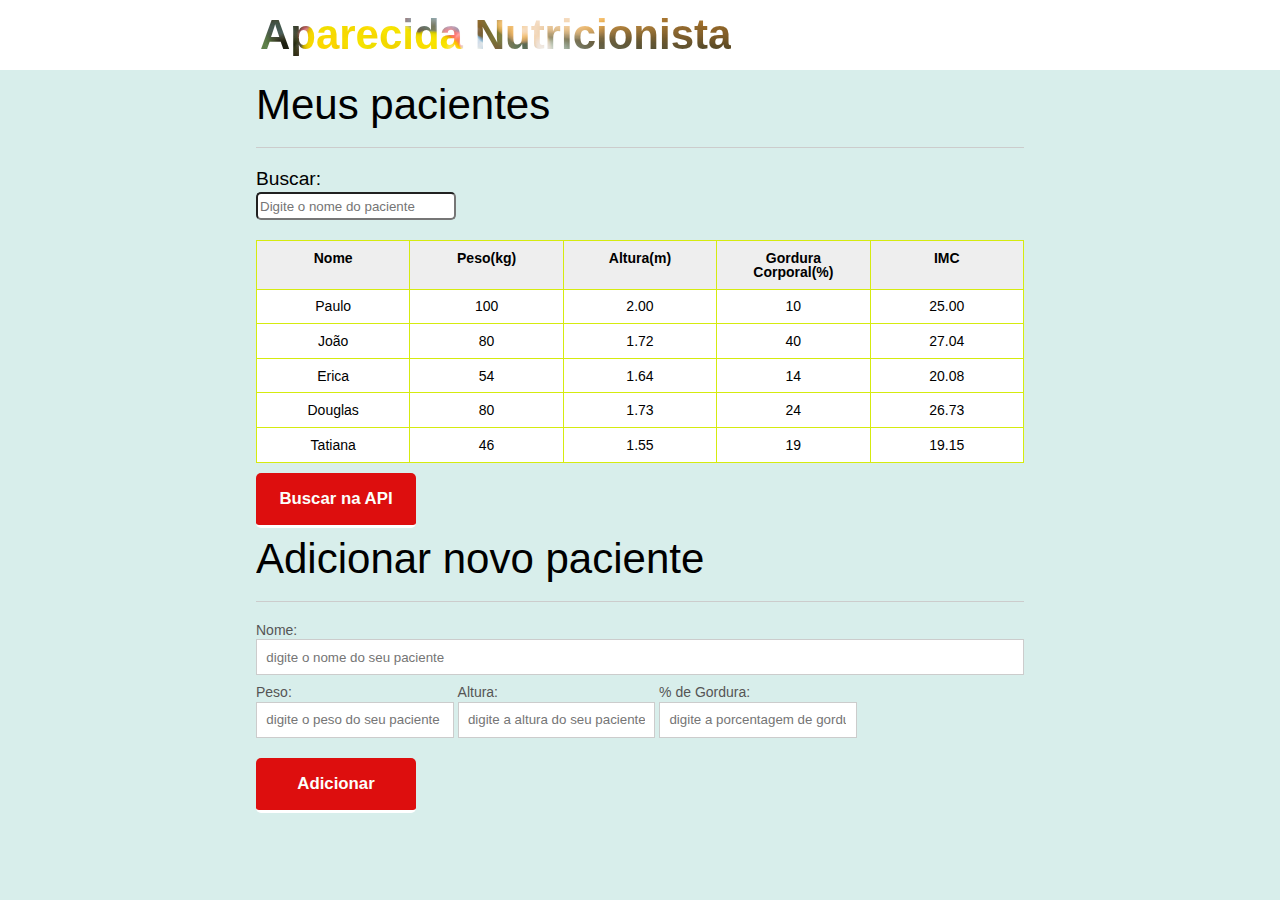
<file: index.html>
<!DOCTYPE html>
<html lang="pt-br">

<head>
	<meta charset="UTF-8">
	<title>Aparecida Nutrição</title>
	<link rel="icon" href="favicon.ico" type="image/x-icon">
	<link rel="stylesheet" type="text/css" href="css/reset.css">
	<link rel="stylesheet" type="text/css" href="css/index.css">
	
</head>

<body>

	<header>
		<div class="container">
			<h1 class="titulo">Aparecida Nutrição</h1>
		</div>
	</header>
	<main>
		<section class="container">
			<h2>Meus pacientes</h2>
			<div class="filtar">
				<label for="filtrar-tabela" class="buscar">Buscar:</label>
				<input type="text" name="filtro" id="filtrar-tabela" placeholder="Digite o nome do paciente">
			</div>
			<table>
				<thead>
					<tr>
						<th>Nome</th>
						<th>Peso(kg)</th>
						<th>Altura(m)</th>
						<th>Gordura Corporal(%)</th>
						<th>IMC</th>
					</tr>
				</thead>
				<tbody id="tabela-pacientes">
					<tr class="paciente" id="primeiro-paciente">
						<td class="info-nome">Paulo</td>
						<td class="info-peso">100</td>
						<td class="info-altura">2.00</td>
						<td class="info-gordura">10</td>
						<td class="info-imc">0</td>
					</tr>

					<tr class="paciente" id="segundo-paciente">
						<td class="info-nome">João</td>
						<td class="info-peso">80</td>
						<td class="info-altura">1.72</td>
						<td class="info-gordura">40</td>
						<td class="info-imc">0</td>
					</tr>

					<tr class="paciente" id="terceiro-paciente">
						<td class="info-nome">Erica</td>
						<td class="info-peso">54</td>
						<td class="info-altura">1.64</td>
						<td class="info-gordura">14</td>
						<td class="info-imc">0</td>
					</tr>

					<tr class="paciente" id="quarto-paciente">
						<td class="info-nome">Douglas</td>
						<td class="info-peso">80</td>
						<td class="info-altura">1.73</td>
						<td class="info-gordura">24</td>
						<td class="info-imc">0</td>
					</tr>
					<tr class="paciente" id="quinto-paciente">
						<td class="info-nome">Tatiana</td>
						<td class="info-peso">46</td>
						<td class="info-altura">1.55</td>
						<td class="info-gordura">19</td>
						<td class="info-imc">0</td>
					</tr>
				</tbody>
			</table>
			<span id="erro-ajax" class="invisivel" >!Erro ao buscar pacientes!</span>
			<button id="buscar-paciente" class="botao bto-principal">Buscar na API</button>
		</section>
	</main>
	<section class="container">
		<h2 id="titulo-form">Adicionar novo paciente</h2>
		<ul id="mensagens-erro">
			<li></li>
		</ul>
		<form id="form-adiciona">
			<div>
				<label for="nome">Nome:</label>
				<input id="nome" name="nome" type="text" placeholder="digite o nome do seu paciente" class="campo">
			</div>
			<div class="grupo">
				<label for="peso">Peso:</label>
				<input id="peso" name="peso" type="text" placeholder="digite o peso do seu paciente"
					class="campo campo-medio">
			</div>
			<div class="grupo">
				<label for="altura">Altura:</label>
				<input id="altura" name="altura" type="text" placeholder="digite a altura do seu paciente"
					class="campo campo-medio">
			</div>
			<div class="grupo">
				<label for="gordura">% de Gordura:</label>
				<input id="gordura" type="text" placeholder="digite a porcentagem de gordura do seu paciente"
					class="campo campo-medio">
			</div>

			<button id="adicionar-paciente" class="botao bto-principal">Adicionar</button>
		</form>
	</section>
	<script src="./js/main.js"></script>
	<script src="./js/form.js"></script>
	<script src="./js/removerPacJs.js" ></script>
	<script src="./js/buscar.js" ></script>
	<script src="./js/buscar-pacientes.js" ></script>
</body>

</html>
</file>
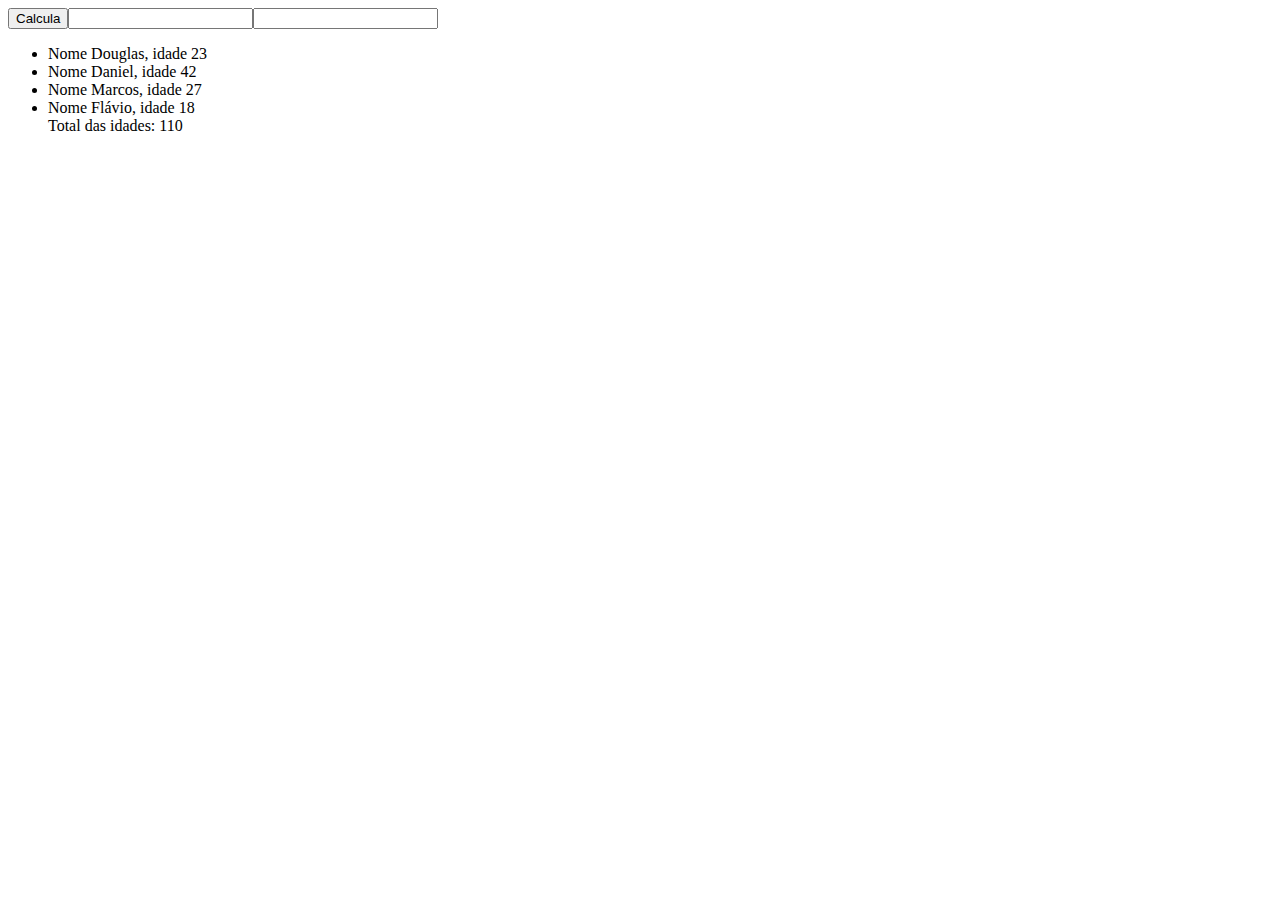
<file: tabuada.html>
<!DOCTYPE html>
<html lang="en">
<head>
    <meta charset="UTF-8">
    <meta name="viewport" content="width=device-width, initial-scale=1.0">
    <title>Document</title>
</head>
<body>
    <button class="botao">Calcula</button><input class="numero"><input class="tabuada"><span class="resultado"></span>
<script>

    function buscaElemento(seletor) {
        return document.querySelector(seletor);
    }

    function aplicaTabuada(numero, tabuada) {

        return numero * tabuada;
    }

    var botao = buscaElemento('.botao');
    var numero = buscaElemento('.numero');
    var tabuada = buscaElemento('.tabuada');
    var resultado = buscaElemento('.resultado');

    botao.addEventListener('click', () => {

        resultado.textContent = aplicaTabuada(numero.value, tabuada.value);

    });


</script>

<ul>
    <li class="convidado">
        Nome <span class="nome">Douglas</span>,
        idade <span class="idade">23</span>
    </li>
    <li class="convidado">
        Nome <span class="nome">Daniel</span>,
        idade <span class="idade">42</span>
    </li>    
    <li class="convidado">
        Nome <span class="nome">Marcos</span>,
        idade <span class="idade">27</span>
    </li>    
    <li class="convidado">
        Nome <span class="nome">Flávio</span>,
        idade <span class="idade">18</span>
    </li>

    Total das idades: <span class="total"></span>
</ul>

<script>

    /* esta função isola a responsabilidade de converter cada elemento do DOM em um convidado.
Esse convidado é um objeto JavaScript com as propriedade nome e idade. 
Se alguém em nosso código quiser ler facilmente a lista de convidados, basta chamar esse método que retornará uma lista de objetos já mastigada para se trabalhar.
        */
    function criaListaDeConvidados() {

        var itens = document.querySelectorAll('.convidado');

        var convidados = [];

        for(var i = 0; i < itens.length; i++) {

            var convidado = {
                nome:  itens[i].querySelector('.nome').textContent,
                idade: parseInt(itens[i].querySelector('.idade').textContent)
            };

            convidados.push(convidado);
        }

        return convidados;
    }

 /* essa função tem como responsabilidade extrair o total da lista de convidados retornando-o para quem chamá-la. 
Isso é interessante, porque quem receber o resultado pode querer exibir na tela com um `alert`,
`console.log` ou até mesmo atualizando essa informação em algum elemento da página.*/

    function calculaTotalDasIdades(convidados) {

        var total = 0;

        for(var i = 0; i < convidados.length; i++) {

            total+=convidados[i].idade;
        }

        return total;

    }

       /* essa função tem como responsabilidade receber um total qualquer e exibí-lo no HTML */
    function exibeTotalDasIdades(total) {
        document.querySelector('.total').textContent = total;    
    }

/* usando nossas funções. Veja que uma pessoa fora do universo da programação 
está mais inclinada a entender o que essas instruções fazem devido aos nomes autoexplicativos. */

    var convidados = criaListaDeConvidados();
    var totalDasIdades = calculaTotalDasIdades(convidados);
    exibeTotalDasIdades(totalDasIdades);

</script>
</body>
</html>
</file>
<file: css/index.css>
* {
	box-sizing: border-box;
}

body {
	font-family: "Helvetica Neue", "Helvetica", Helvetica, Arial, sans-serif;
	font-size: 14px;
	background-color: #d8eeeb;
}

header {
	background-color: #ffffff;
	height: 5em;
	margin-bottom: 1em;

}

header h1 {
	background-image: url(../img/pexels-ryutaro-tsukata-6249503.jpg);
	background-size: cover;
	-webkit-background-clip: text;
	-webkit-text-fill-color: transparent;
	font-size: 3em;
	display: inline-block;
	vertical-align: middle;
	font-weight: 700;



}

header h2 {
	font-size: 2em;
	display: inline-block;
	vertical-align: middle;
}

header .container:before {
	content: '';
	display: inline-block;
	height: 100%;
	vertical-align: middle;
}

.container {
	width: 60%;
	height: 100%;
	margin: 0 auto;
}

section {
	margin: 2em 0;
	overflow: hidden;
}

section h2 {
	font-size: 3em;
	display: block;
	padding-bottom: .5em;
	border-bottom: 1px solid #ccc;
	margin-bottom: .5em;
}

table {
	width: 100%;
	margin-bottom: .5em;
	table-layout: fixed;
	background-color: #fff;

}

td,
th {
	padding: .7em;
	border: 1px solid #d5eb0f;
	text-align: center;
}

th {
	font-weight: bold;
	background-color: #EEE;
}

label {
	color: #555;
	display: block;
	margin-bottom: .2em;
}


.campo {
	margin: 0;
	padding-bottom: 1em;
	border: 1px solid #ccc;
	padding: .7em;
	width: 100%;
}

.campo-medio {

	display: inline-block;
	gap: 0.5rem;
}

.grupo {
	display: inline-block;
	width: 32.%;
	padding: 10px 0px;
}

button {
	border-radius: 5px;
	display: block;
	padding: 1rem;
	border: 0;
	border-bottom: 3px solid;
	font-size: 1.2em;
	cursor: pointer;
	color: #fcfffb;
	background-color: #dd0e0e;
	border-color: #ffffff;
	width: 10rem;
	clear: both;
	margin: 10px 0px;
	text-align: center;
	align-self: auto;
	font-weight: 700;

}

button:active {
	margin-top: 0px;
	border: 0;
}

button[disabled=disabled],
button:disabled {
	background-color: gray;
	border-color: darkgray;

}

.adicionar-paciente {
	margin-top: 30px;
}

.campo-invalido {
	border: 1px solid red;
}

.paciente-invalido {
	background-color: rgb(216, 23, 23);
	color: white;
	font-weight: 100;
}

#mensagens-erro {
	color: rgb(216, 23, 23);
	font-weight: 800;
}


.fadeOut {
	opacity: 0;
	transition: 0.5s;
}

#filtrar-tabela {
	display: flex;
	width: 200px;
	height: 28px;
	border-radius: 5px;
	color: #000000;
	margin-bottom: 20px;
	font-weight: 300;
}

.buscar {
	display: flex;
	color: #000000;
	font-size: 1.2rem;
}

.filtrar {
	display: flex;
	flex-direction: row;
	text-align: center;
	align-items: center;
}

.invisivel {
	display: none;
}
</file>
